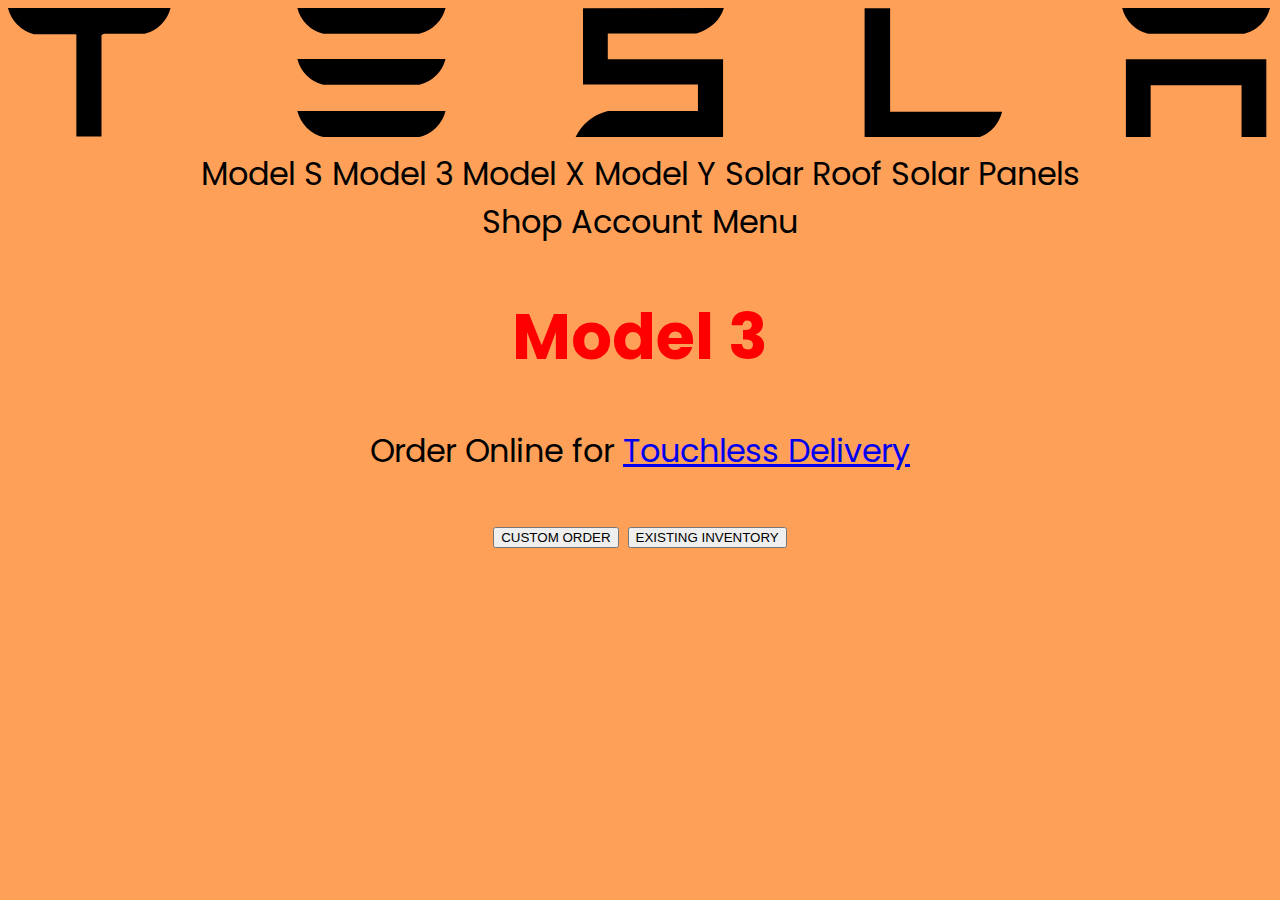
<file: Tesla Landing Page.html>
<!DOCTYPE html>
<html lang="en">

<head>
    <meta charset="UTF-8">
    <meta http-equiv="X-UA-Compatible" content="IE=edge">
    <meta name="viewport" content="width=device-width, initial-scale=1.0">
    <title>Electric Cars, Solar & Clean Energy | Tesla</title>
    <link rel="stylesheet" href="./style.css">
    <link rel="shortcut icon" href="tesla-logo.png" type="image/x-icon">
</head>

<body>

    <div class="banner-wrap">

        <nav id="nav-styles">
            <div class="logo">
                <svg class="tds-icon tds-icon-logo-wordmark tds-site-logo-icon" viewBox="0 0 342 35"
                    xmlns="http://www.w3.org/2000/svg">
                    <path
                        d="M0 .1a9.7 9.7 0 0 0 7 7h11l.5.1v27.6h6.8V7.3L26 7h11a9.8 9.8 0 0 0 7-7H0zm238.6 0h-6.8v34.8H263a9.7 9.7 0 0 0 6-6.8h-30.3V0zm-52.3 6.8c3.6-1 6.6-3.8 7.4-6.9l-38.1.1v20.6h31.1v7.2h-24.4a13.6 13.6 0 0 0-8.7 7h39.9v-21h-31.2v-7h24zm116.2 28h6.7v-14h24.6v14h6.7v-21h-38zM85.3 7h26a9.6 9.6 0 0 0 7.1-7H78.3a9.6 9.6 0 0 0 7 7zm0 13.8h26a9.6 9.6 0 0 0 7.1-7H78.3a9.6 9.6 0 0 0 7 7zm0 14.1h26a9.6 9.6 0 0 0 7.1-7H78.3a9.6 9.6 0 0 0 7 7zM308.5 7h26a9.6 9.6 0 0 0 7-7h-40a9.6 9.6 0 0 0 7 7z"
                        fill="currentColor"></path>
                </svg>
            </div>

            <div class="middle-menu">
                <span class="nav-item">Model S</span>
                <span class="nav-item">Model 3</span>
                <span class="nav-item">Model X</span>
                <span class="nav-item">Model Y</span>
                <span class="nav-item">Solar Roof</span>
                <span class="nav-item">Solar Panels</span>
            </div>

            <div class="right-menu">
                <span class="nav-item">Shop</span>
                <span class="nav-item">Account</span>
                <span class="nav-item">Menu</span>
            </div>
        </nav>

        <main>
            <div class="title-section">
                <h1>Model 3</h1>
                <p>Order Online for <a href="https://www.tesla.com/support/taking-delivery?redirect=no"
                        target="_blank">Touchless Delivery</a></p>
            </div>
            <div class="actions-area">
                <button class="btn-dark">CUSTOM ORDER</button>
                <button class="btn-light">EXISTING INVENTORY</button>
            </div>

        </main>

    </div>

</body>

</html>
</file>
<file: style.css>
@import url('https://fonts.googleapis.com/css2?family=Poppins:wght@300;400&display=swap');
body{
    font-size: 24pt;
    background: #FFA058;
    text-align: center;
   font-family: 'Poppins', sans-serif;
    
  
}
h1 { 
  color: red;
  }
h2 {
  font-size: larger
}
h2 {
  color: green;
}
#my-heading {
  color: blue;
}
.orange-font { 
  color: black;
}
.profile-img{
  width : 99%;
  }
  
  .btn {
    display: block;
    color: white;
    padding: 10px;
    background: midnightblue;
    margin: 10px;
    box-shadow: 8px 8px #89CFF0 ;
    
  }
</file>
